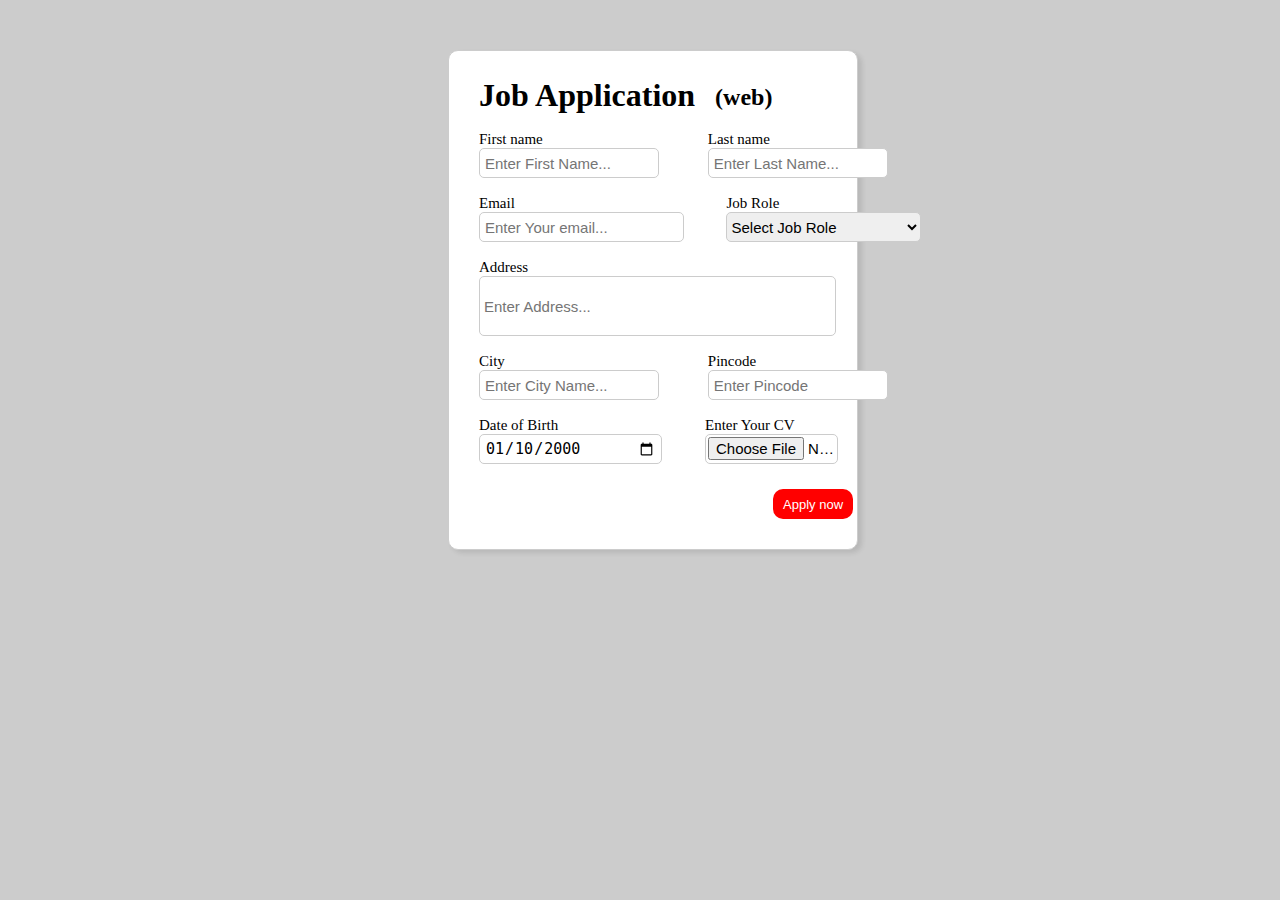
<file: demo_project_2/index.html>
<!DOCTYPE html>
<html lang="en">
<head>
    <meta charset="UTF-8">
    <meta name="viewport" content="width=device-width, initial-scale=1.0">
    <title>Document</title>
    <link rel="stylesheet" href="style.css">
</head>
<body>
    <div class="container">
        <div class="content">
            <div class="move">
            <div class="head">
            <h1>Job Application <h3 style="font-size: x-large;">(web)</h3></h1>
        </div><br>
            <form class="labels">
                <div class="name">
                    <label for="first name">First name<br>
                       <input type="text" placeholder="Enter First Name...">
                    </label>
                        <label class="lastname">Last name<br>
                            <input type="text" placeholder="Enter Last Name...">
                        </label>
               </div><br>
                 <div class="email">
                    <label for="">
                        Email<br>
                        <input type="email" placeholder="Enter Your email...">
                    </label>

                    
                      <label class="jobb">Job Role<br>
                      <select id="jobrole">
                        <option value="frontend">Select Job Role</option>
                        <option value="frontend">Frontend</option>
                        <option value="backend">Backend</option>
                        <option value="full">Full Stack Developer</option>

                      </select>
                     </label> 
                </div><br>
                <div class="adress">
                    <label for="">Address<br>
                        <input type="text" placeholder="Enter Address...">
                    </label>

                </div><br>
                <div class="city">
                    <label class="cityy">City<br>
                        <input type="text" placeholder="Enter City Name...">
                    </label>
                    <label class="pin">Pincode<br>
                        <input type="text" placeholder="Enter Pincode">
                    </label>
                </div><br>
                <div class="dob">
                    <label class="d">Date of Birth<br>
                        <input  value="2000-01-10" type="date">
                    </label>
                    <label class="cv">Enter Your CV<br>
                        <input type="file" >
                    </label>
                </div>
                <div class="apply">
                    <button style="background-color: red; border-radius: 10px;">Apply now</button>
                </div>
            </div>


            </form>
        </div>
    </div>
</body>
</html>
</file>
<file: demo_project_2/style.css>
* {
    margin: 0;
    padding: 0;
    box-sizing: border-box;
    font-size: 15px;
    
}
.container{
    background-color: #ccc;
    height: 100vh;
    padding-top: 50px;
}
.content{
    width: 32%;
    height: 500px;
   
    margin-left: 35%;
   background-color:white;
   box-shadow: 4px 3px 5px rgba(1, 1, 1, 0.1);
    border-radius: 10px;
    padding: 30px;
    padding: 6px 10px;
    border: 1px solid rgb(204, 204, 204);
    border-radius: 4px;
    font-size: 15px;
    background-color: white;
    
    box-shadow: rgba(1, 1, 1, 0.1) 4px 3px 5px;
    border-radius: 10px;

}
.name{
    display: flex;

}

.lastname{
    margin-left: 90px;
}
.email{
   display: flex;
}


#jobrole{
    height:30px;
    width: 162%;
    border: 1px solid rgb(204, 204, 204);
    border-radius: 5px;
}
.jobb{
    margin-left: 90px;
    
}

.city{
 
    display: flex;
    
}



.pin{
    margin-left: 90px;
    
}
.dob{
    display: flex;
    
}
.cv{
    margin-left: 80px;
    
    

}
.cv input{
    
    
    padding: 2px;
    border: 1px solid rgb(204, 204, 204);
    border-radius: 4px;
    font-size: 15px;
    width:50%;
}

.apply button{
    margin-top: 25px;
    margin-left: 80%;
    border-color: transparent;
    font-size: small;
    color: white;
    width: 80px;
    height: 30px;
}
.d{
    width: 40%;
}

.content input{
    height: 30px;
    width: 130%;
    background-color: white;
   
    border-radius: 5px;
    border: 1px solid rgb(204, 204, 204);
    
}
.content h1{
    font-size: xx-large;
    
}
.adress input{
    width: 97%;
    height: 60px;
    padding:4px;
}
.head{
    display: flex;
    margin-top: 20px;

}
.head h3{
    margin-top: 7px;
    margin-left: 20px;
}
.dob input{
    width: 125%;
}
input:focus {
    outline-color: red;
}
.cv input[type="file"] {
    width: 94%; 
}
.move{
    margin-left: 20px;
}
.apply button:hover{
    cursor: pointer;
}
input{
    padding: 5px ;
}
</file>
